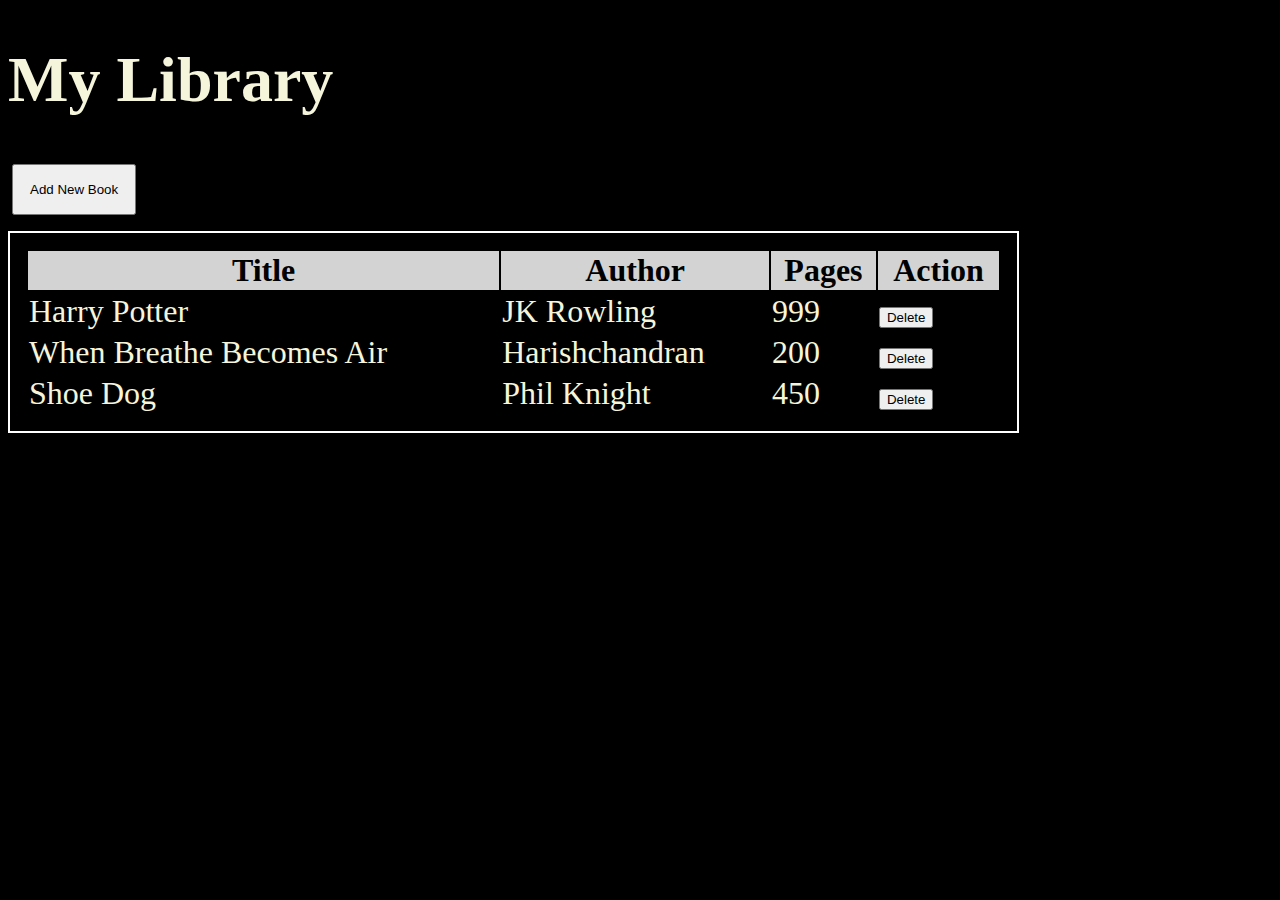
<file: index.html>
<!DOCTYPE html>
<html lang="en">
<head>
    <meta charset="UTF-8">
    <meta name="viewport" content="width=device-width, initial-scale=1.0">
    <title>Document</title>
    <link rel="stylesheet" href="style.css">
    <script defer src="main.js"></script>
</head>
<body>
    <div><h1>My Library</h1>
    </div>

    <button class="btn" type="button">Add New Book</button>
    
    <div>
    <table class="booktable">
        
    </table>
</div>
</body>
</html>
</file>
<file: style.css>
:root{
    background: #000;
    font-size: 2rem;
    font-family: Cambria, Cochin, Georgia, Times, 'Times New Roman', serif;
    color: beige;
}

.booktable{
    border: solid white 2px;
}

.btn{
    padding: 16px;
    margin: 4px;
    margin-bottom: 16px;
    font-size: 4 em;
}

.booktable{
    padding: 16px; 
    width: 80%;

}

th{
    background: lightgray;
    color: #000;
}

tr {
    padding: 24px;
    margin: 8px;
}

button{
    
}

.actioncolumn{
    justify-content: center;
}
</file>
